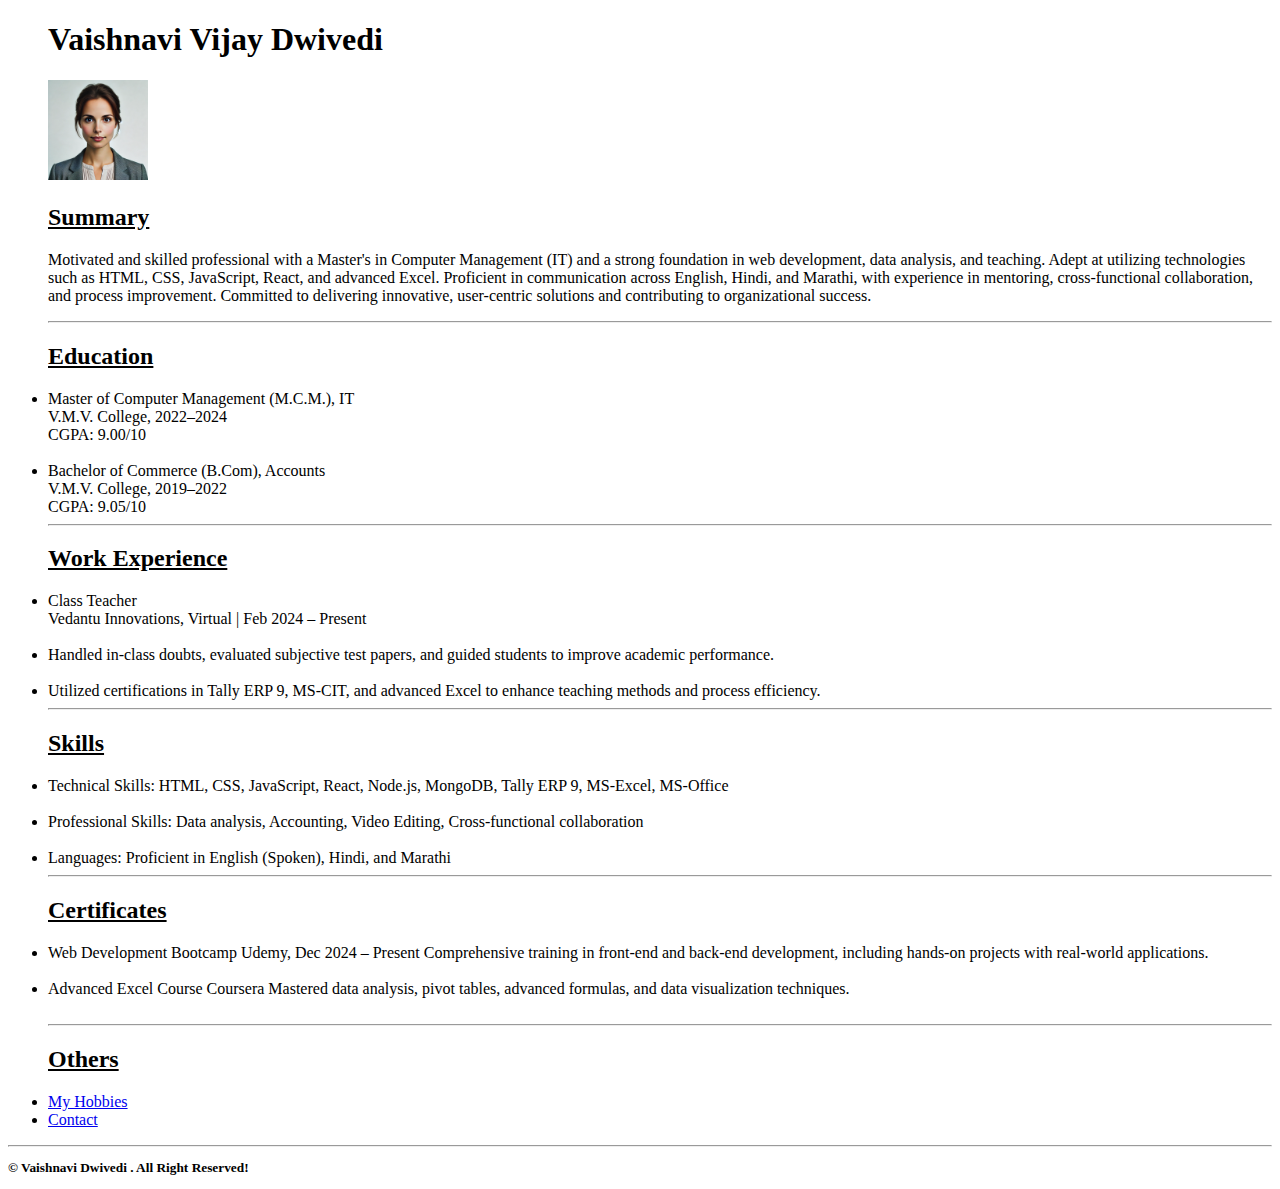
<file: index.html>
<!DOCTYPE html>
<html lang="en">
<head>
    <meta charset="UTF-8">
    <meta name="viewport" content="width=device-width, initial-scale=1.0">
    <title>My Resume</title>
</head>
<body>
    <ul>
        <h1>Vaishnavi Vijay Dwivedi</h1><img src="vaish0309.webp" height="100" alt="image">
    <h2><u>Summary</u></h2>
    <p>Motivated and skilled professional with a Master's in Computer Management (IT) and a strong foundation in web development, data analysis, and teaching. Adept at utilizing technologies such as HTML, CSS, JavaScript, React, and advanced Excel. Proficient in communication across English, Hindi, and Marathi, with experience in mentoring, cross-functional collaboration, and process improvement. Committed to delivering innovative, user-centric solutions and contributing to organizational success.</p><hr>
    <h2><u>Education</u></h2>
    <li>
        Master of Computer Management (M.C.M.), IT<br>
        V.M.V. College, 2022–2024<br>
        CGPA: 9.00/10
    </li><br>
    <li>
        Bachelor of Commerce (B.Com), Accounts<br>
        V.M.V. College, 2019–2022<br>
        CGPA: 9.05/10
</li><hr>
<h2><u>Work Experience</u></h2>
<li>
    Class Teacher<br>
    Vedantu Innovations, Virtual | Feb 2024 – Present</li><br>
<li>Handled in-class doubts, evaluated subjective test papers, and guided students to improve academic performance.</li><br>
<li>Utilized certifications in Tally ERP 9, MS-CIT, and advanced Excel to enhance teaching methods and process efficiency.
</li><hr>
<h2><u>Skills</u></h2>
<li>Technical Skills: HTML, CSS, JavaScript, React, Node.js, MongoDB, Tally ERP 9, MS-Excel, MS-Office</li><br>
<li>Professional Skills: Data analysis, Accounting, Video Editing, Cross-functional collaboration</li><br>
<li>Languages: Proficient in English (Spoken), Hindi, and Marathi</li><hr>
<h2><u>Certificates</u></h2>
<li>Web Development Bootcamp
    Udemy, Dec 2024 – Present
    Comprehensive training in front-end and back-end development, including hands-on projects with real-world applications.</li><br>
<li>Advanced Excel Course
    Coursera
    Mastered data analysis, pivot tables, advanced formulas, and data visualization techniques.</li><br><hr>
   <h2><u>Others</u></h2>
    <li>
        <a href="about.html">My Hobbies</a>
    </li>
    <li><a href="contact.html">Contact</a></li>
    </ul><hr>
<footer>
    <small>
        <p><b>© Vaishnavi Dwivedi . All Right Reserved!</b></p>
    </small>
</footer>
</body>
</html>
</file>
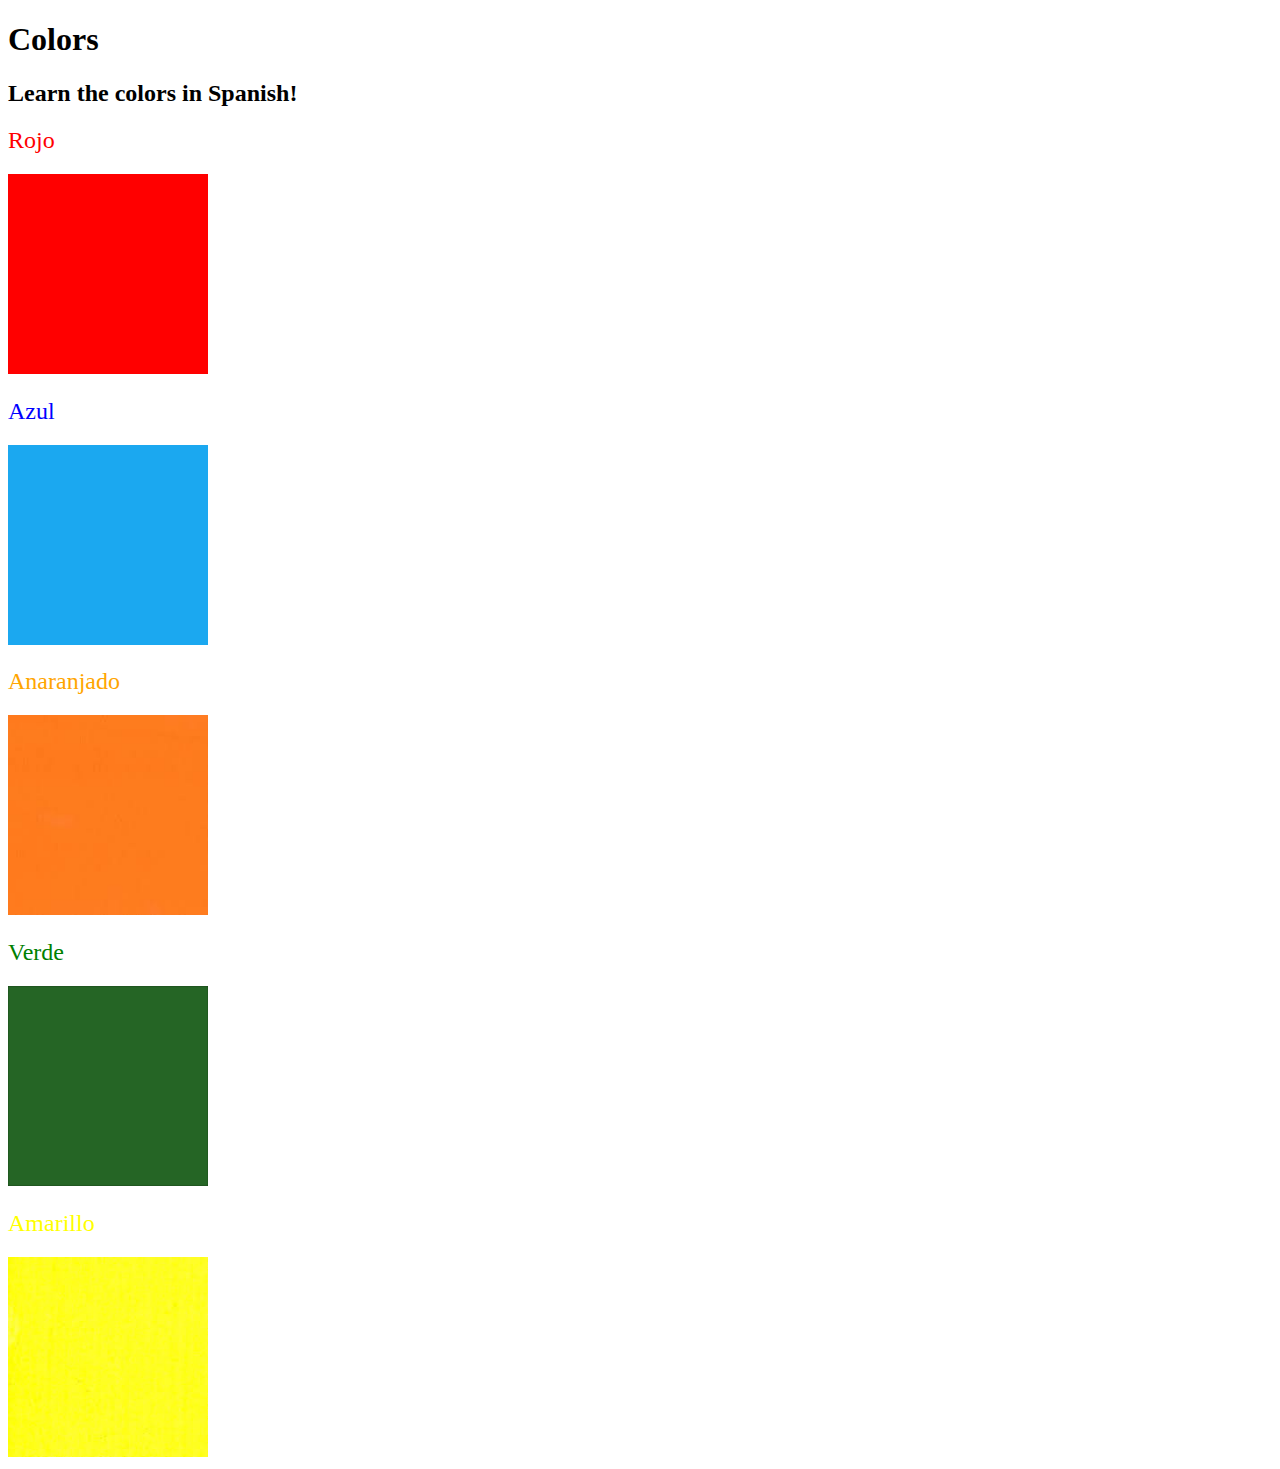
<file: Project2/index.html>
<!DOCTYPE html>
<html lang="en">
  <head>
    <meta charset="UTF-8" />
    <title>Spanish Vocabulary</title>
    <link rel="stylesheet" href="./style.css" />
  </head>

  <body>
    <h1>Colors</h1>
    <h2>Learn the colors in Spanish!</h2>
    <h2 class="color-title" id="red">Rojo</h2>
    <img src="./assets/images/red.png" alt="red" />

    <h2 class="color-title" id="blue">Azul</h2>
    <img src="./assets/images/blue.png" alt="blue" />

    <h2 class="color-title" id="orange">Anaranjado</h2>
    <img src="./assets/images/orange.png" alt="orange" />

    <h2 class="color-title" id="green">Verde</h2>
    <img src="./assets/images/green.png" alt="green" />

    <h2 class="color-title" id="yellow">Amarillo</h2>
    <img src="./assets/images/yellow.png" alt="yellow" />
  </body>
</html>

<!-- 
TODOs
IMPORTANT: You should not need to make ANY CHANGES to index.html
All code should be written in your CSS file.

1. Create a CSS file and incorporate it as an external stylesheet.
2. Use CSS to style each of the color titles to meaning. 
Hint: Use the id to help if you don't know the words in spanish.
3. Use CSS to change all the color titles to have "font-weight: normal;"
4. Use CSS (not HTML) to make all the images 200px heigh and 200px wide. 
Hint: 
https://developer.mozilla.org/en-US/docs/Web/CSS/height
https://developer.mozilla.org/en-US/docs/Web/CSS/width
-->
</file>
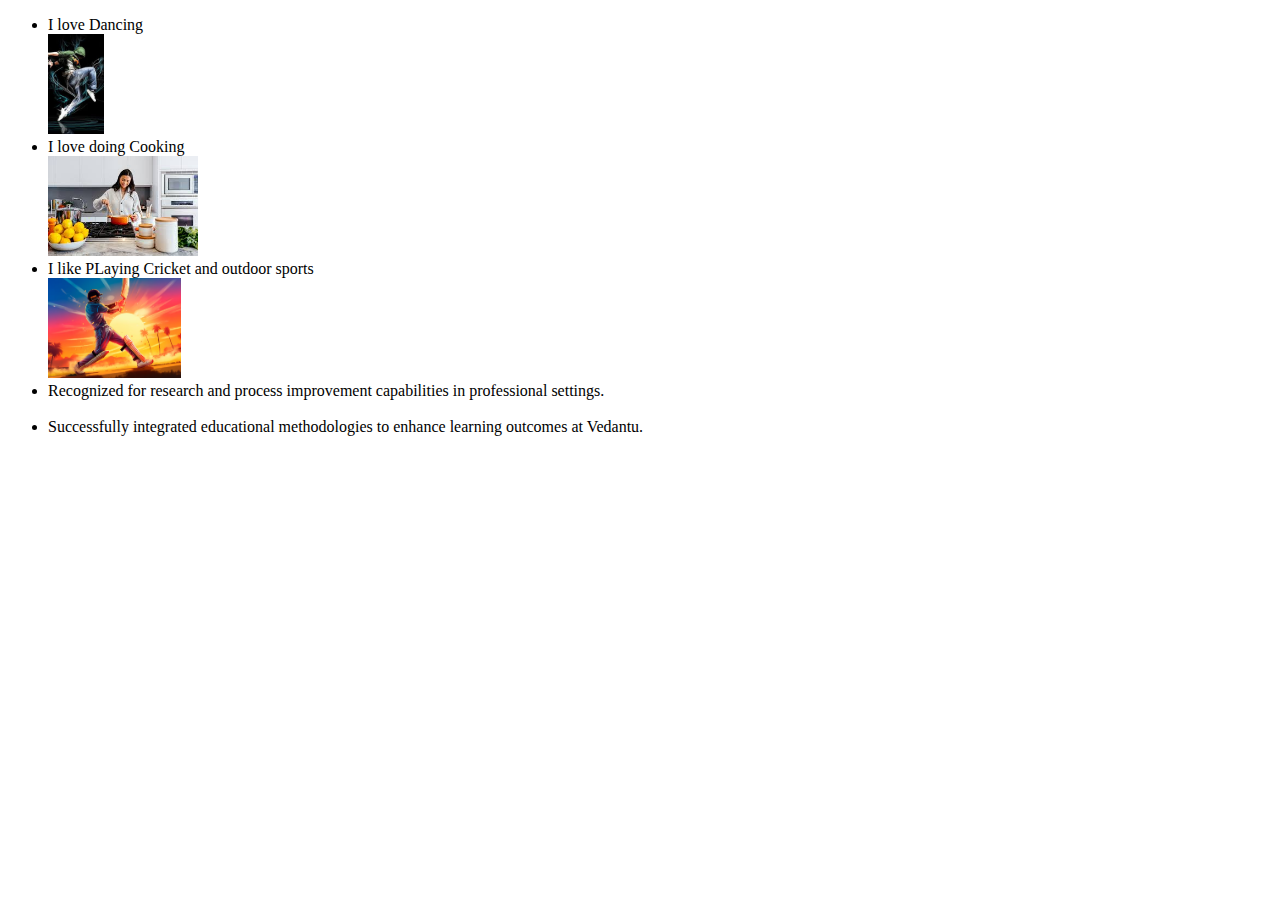
<file: about.html>
<!DOCTYPE html>
<html lang="en">
<head>
    <meta charset="UTF-8">
    <meta name="viewport" content="width=device-width, initial-scale=1.0">
    <title>My hobbies</title>
</head>
<body>
    <ul>
        <li>I love Dancing</li><img src="dance.jpeg" alt="dance" height="100"><br>
        <li>I love doing Cooking</li><img src="cooking.jpeg" alt="cooking" height="100"><br>
        <li>I like PLaying Cricket and outdoor sports</li><img src="cricket.avif" alt="cricket" height="100"><br>
        <li>Recognized for research and process improvement capabilities in professional settings.</li><br>
         <li>Successfully integrated educational methodologies to enhance learning outcomes at Vedantu.</li>
    </ul>
</body>
</html>
</file>
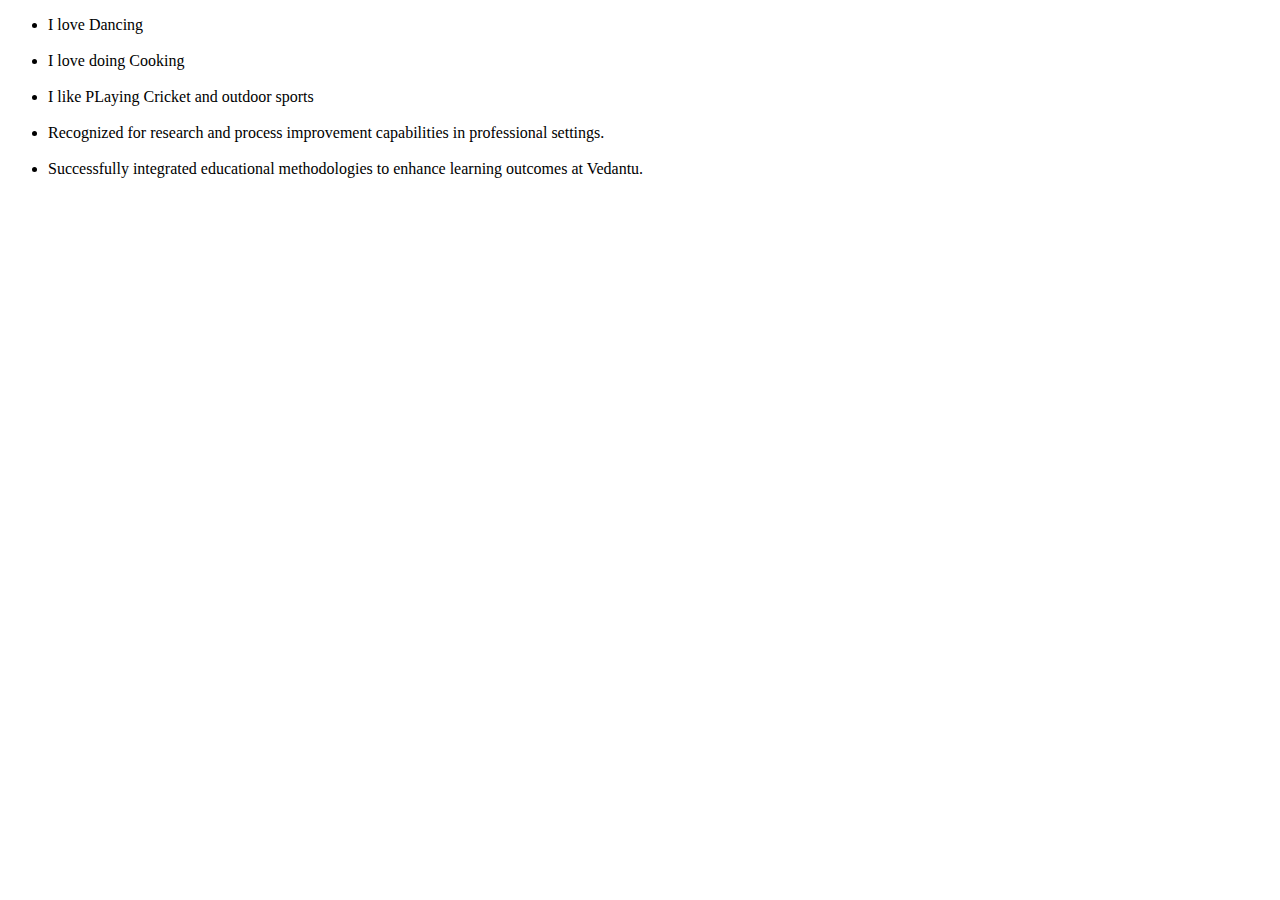
<file: Project1/about.html>
<!DOCTYPE html>
<html lang="en">
<head>
    <meta charset="UTF-8">
    <meta name="viewport" content="width=device-width, initial-scale=1.0">
    <title>Document</title>
</head>
<body>
    <ul>
        <li>I love Dancing</li><br>
        <li>I love doing Cooking</li><br>
        <li>I like PLaying Cricket and outdoor sports</li><br>
        <li>Recognized for research and process improvement capabilities in professional settings.</li><br>
         <li>Successfully integrated educational methodologies to enhance learning outcomes at Vedantu.</li>
    </ul>
</body>
</html>
</file>
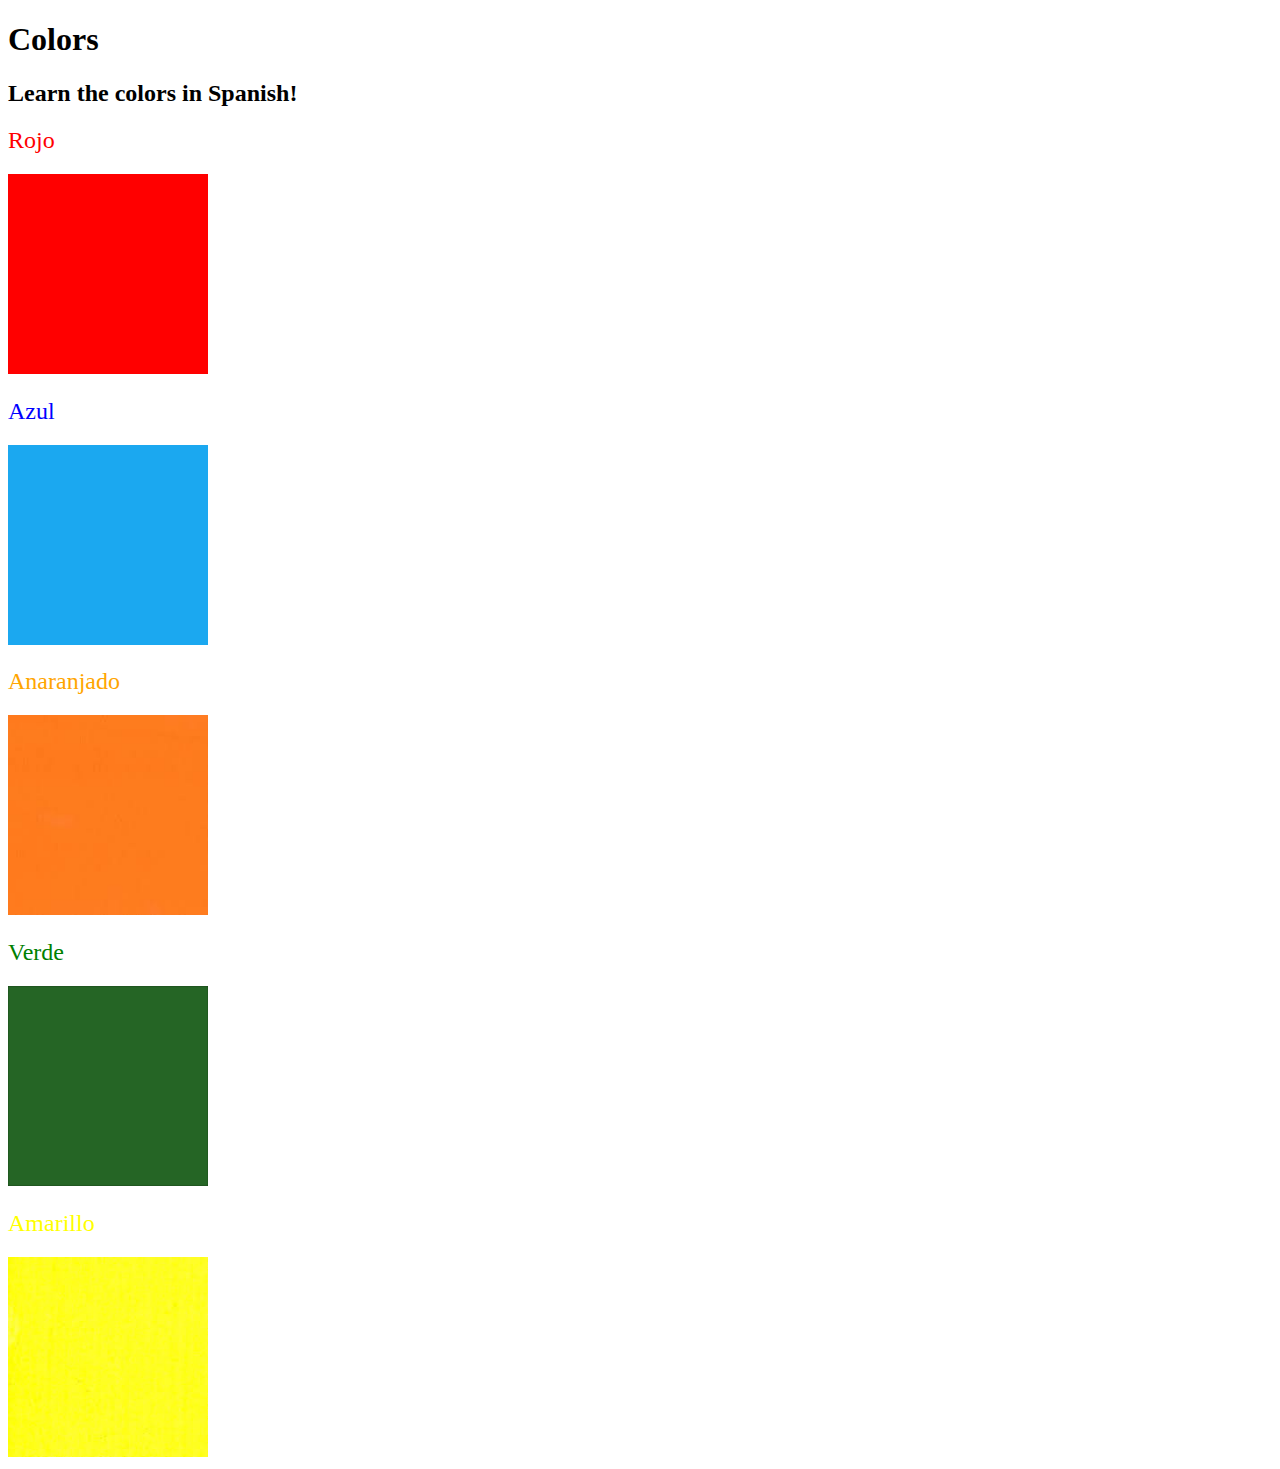
<file: Project2/solution/solution.html>
<!DOCTYPE html>
<html lang="en">
  <head>
    <meta charset="UTF-8" />
    <title>Spanish Vocabulary</title>
    <link rel="stylesheet" href="./style.css" />
  </head>

  <body>
    <h1>Colors</h1>
    <h2>Learn the colors in Spanish!</h2>
    <h2 class="color-title" id="red">Rojo</h2>
    <img src="./assets/images/red.png" alt="red" />

    <h2 class="color-title" id="blue">Azul</h2>
    <img src="./assets/images/blue.png" alt="blue" />

    <h2 class="color-title" id="orange">Anaranjado</h2>
    <img src="./assets/images/orange.png" alt="orange" />

    <h2 class="color-title" id="green">Verde</h2>
    <img src="./assets/images/green.png" alt="green" />

    <h2 class="color-title" id="yellow">Amarillo</h2>
    <img src="./assets/images/yellow.png" alt="yellow" />
  </body>
</html>
</file>
<file: Project2/style.css>
img
{
  height: 200px;
  width: 200px;
}
.color-title
{
    font-weight: normal;
}
#red
{
   color: red;
}
#blue
{
    color: blue;
}
#orange
{
   color: orange;
}
#green
{
   color: green;
}
#yellow
{
   color: yellow;
}
</file>
<file: Project2/solution/style.css>
img {
  height: 200px;
  width: 200px;
}

.color-title {
  font-weight: normal;
}

#red {
  color: red;
}

#blue {
  color: blue;
}

#orange {
  color: orange;
}

#green {
  color: green;
}

#yellow {
  color: yellow;
}
</file>
